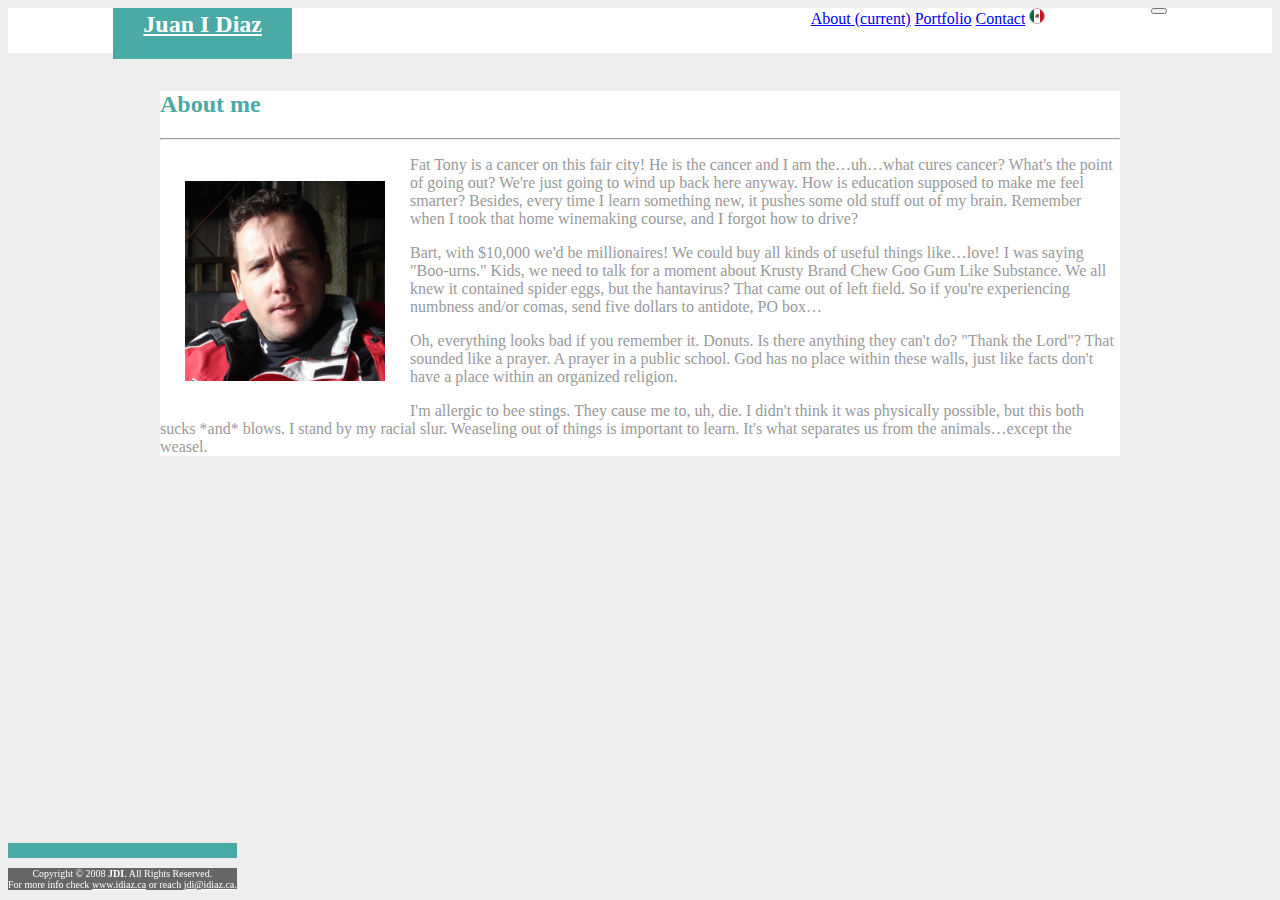
<file: index.html>
<!DOCTYPE html>
<html lang="en-us">

<head>
    <meta charset="UTF-8">
    <title>Juan I Diaz</title>

    <!-- Add iDiaz favicon -->
    <link rel="icon" href="./static/idiaz_white-favicon.png">

    <!-- Link Bootstrap CSS -->
    <link rel="stylesheet" href="https://stackpath.bootstrapcdn.com/bootstrap/4.1.3/css/bootstrap.min.css" integrity="sha384-MCw98/SFnGE8fJT3GXwEOngsV7Zt27NXFoaoApmYm81iuXoPkFOJwJ8ERdknLPMO"
        crossorigin="anonymous">
    <!-- Link Bootstrap JS, Popper.js, and jQuery -->
    <script src="https://code.jquery.com/jquery-3.3.1.slim.min.js" integrity="sha384-q8i/X+965DzO0rT7abK41JStQIAqVgRVzpbzo5smXKp4YfRvH+8abtTE1Pi6jizo"
        crossorigin="anonymous"></script>
    <script src="https://cdnjs.cloudflare.com/ajax/libs/popper.js/1.14.3/umd/popper.min.js" integrity="sha384-ZMP7rVo3mIykV+2+9J3UJ46jBk0WLaUAdn689aCwoqbBJiSnjAK/l8WvCWPIPm49"
        crossorigin="anonymous"></script>
    <script src="https://stackpath.bootstrapcdn.com/bootstrap/4.1.3/js/bootstrap.min.js" integrity="sha384-ChfqqxuZUCnJSK3+MXmPNIyE6ZbWh2IMqE241rYiqJxyMiZ6OW/JmZQ5stwEULTy"
        crossorigin="anonymous"></script>

    <!-- Linking my own CSS -->
    <link rel="stylesheet" type="text/css" href="./assets/css/style.css">
</head>

<body>


    <!-- Navbar sticky to the top -->
    <!--    adding "py-0" py-0 to remove vertical padding from the entire navbar -->
    <nav class="navbar navbar-expand-lg navbar-light bg-light py-0" style="height: 45px;">
        <a class="navbar-brand" id="navbarname" href="index.html">Juan I Diaz</a>
        <button class="navbar-toggler" type="button" data-toggle="collapse" data-target="#navbarNavAltMarkup"
            aria-controls="navbarNavAltMarkup" aria-expanded="true" aria-label="Toggle navigation" style="float: right; margin-right: 8.333%;">
            <span class="navbar-toggler-icon"></span>
        </button>
        <div class="collapse navbar-collapse justify-content-end" id="navbarNavAltMarkup">
            <div class="navbar-nav" style="float: right; margin-right: 8.333%;">
                <a class="nav-item nav-link active" href="index.html">About <span class="sr-only">(current)</span></a>
                <a class="nav-item nav-link" href="portfolio.html">Portfolio</a>
                <a class="nav-item nav-link" href="contact.html">Contact</a>
                <a class="nav-item nav-link" href="index_mx.html"><img src="assets/images/mx.png" title="Ver en español"></a>
            </div>
        </div>
    </nav>

    <br>

    <!-- Main content area -->
    <div class="container">
        <div class="row">
            <div class="col-sm-1"></div>

            <div class="col-sm-10" id="maincontent">
                <div class="card-body">
                    <h2 class="card-title" id="maincontentTitle">About me</h2>
                    <hr>

                    <p class="card-text">

                        <img id="bio-image" src="./assets/images/Nacho02.jpg" alt="Head Shot">
                        <p>Fat Tony is a cancer on this fair city! He is the cancer and I am the…uh…what cures cancer?
                            What's the point of going out? We're just going to wind up back here anyway. How is
                            education supposed to make me feel smarter? Besides, every time I learn something new, it
                            pushes some old stuff out of my brain. Remember when I took that home winemaking course,
                            and I forgot how to drive?</p>

                        <p>Bart, with $10,000 we'd be millionaires! We could buy all kinds of useful things like…love!
                            I was saying "Boo-urns." Kids, we need to talk for a moment about Krusty Brand Chew Goo Gum
                            Like Substance. We all knew it contained spider eggs, but the hantavirus? That came out of
                            left field. So if you're experiencing numbness and/or comas, send five dollars to antidote,
                            PO box…</p>

                        <p>Oh, everything looks bad if you remember it. Donuts. Is there anything they can't do? "Thank
                            the Lord"? That sounded like a prayer. A prayer in a public school. God has no place within
                            these walls, just like facts don't have a place within an organized religion.</p>

                        <p>I'm allergic to bee stings. They cause me to, uh, die. I didn't think it was physically
                            possible, but this both sucks *and* blows. I stand by my racial slur. Weaseling out of
                            things is important to learn. It's what separates us from the animals…except the weasel.</p>
                    </p>
                </div>
            </div>

            <div class="col-sm-1"></div>

        </div>
    </div>

    <br>
    <br>
    <br>
    <br>

    <!-- Footer sticky to the bottom -->
    <div class="container" id="footerNav">
        <div class="row">
            <div class="col-sm-12" id="footerLine"></div>
        </div>

        <div class="row">
            <div class="col-sm-12" id="footer">
                <p>Copyright © 2008 <strong>JDI</strong>. All Rights Reserved.<br>
                    For more info check <a href="http://www.idiaz.ca" style="color: white;" target="_none">www.idiaz.ca</a>
                    or reach <a href="mailto:jdi@idiaz.ca" style="color: white;">jdi@idiaz.ca.</a></p>
            </div>
        </div>
    </div>
    </div>

</body>

</html>
</file>
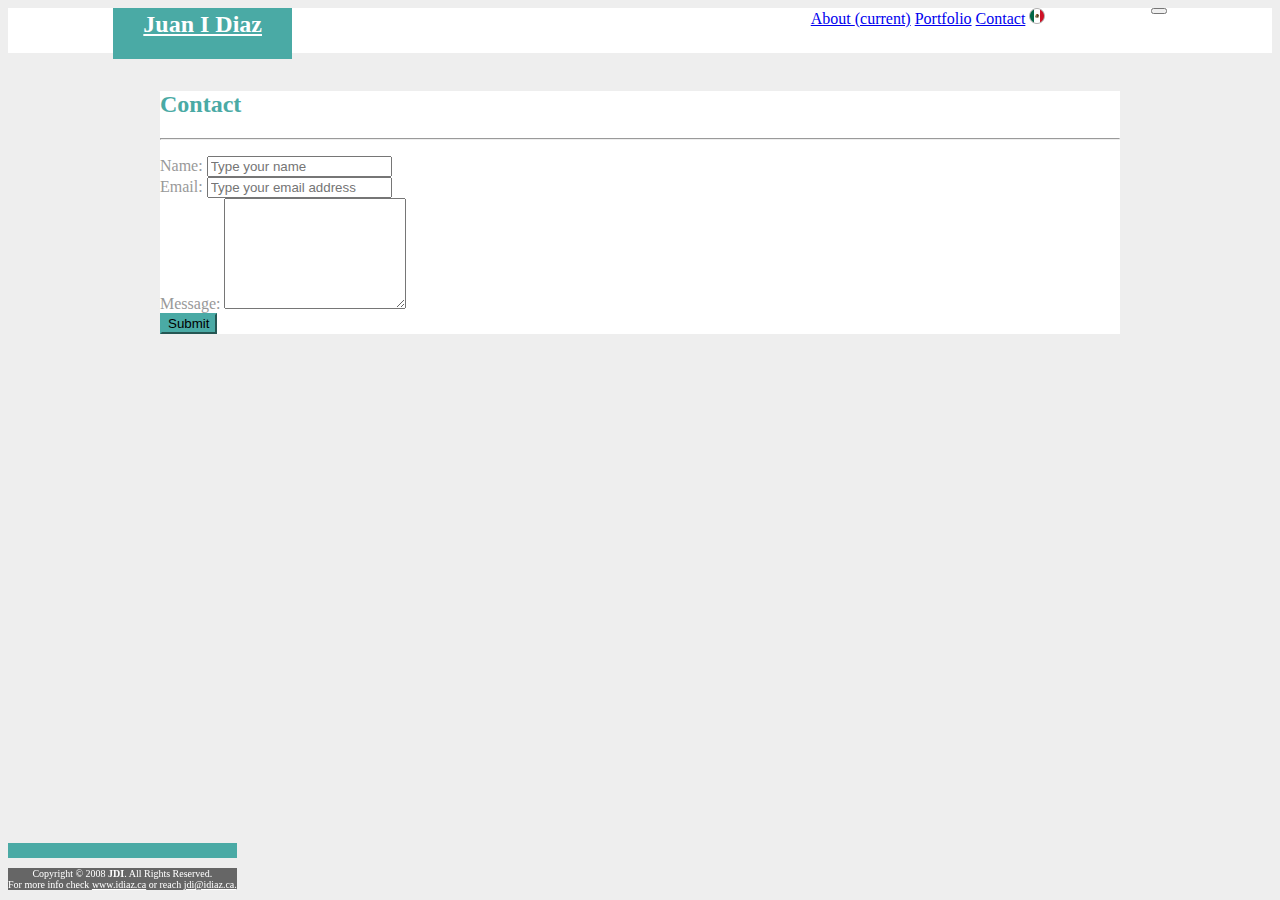
<file: contact.html>
<!DOCTYPE html>
<html lang="en-us">

<head>
    <meta charset="UTF-8">
    <title>Juan I Diaz</title>

    <!-- Add iDiaz favicon -->
    <link rel="icon" href="./static/idiaz_white-favicon.png">

    <!-- Link Bootstrap CSS -->
    <link rel="stylesheet" href="https://stackpath.bootstrapcdn.com/bootstrap/4.1.3/css/bootstrap.min.css" integrity="sha384-MCw98/SFnGE8fJT3GXwEOngsV7Zt27NXFoaoApmYm81iuXoPkFOJwJ8ERdknLPMO"
        crossorigin="anonymous">
    <!-- Link Bootstrap JS, Popper.js, and jQuery -->
    <script src="https://code.jquery.com/jquery-3.3.1.slim.min.js" integrity="sha384-q8i/X+965DzO0rT7abK41JStQIAqVgRVzpbzo5smXKp4YfRvH+8abtTE1Pi6jizo"
        crossorigin="anonymous"></script>
    <script src="https://cdnjs.cloudflare.com/ajax/libs/popper.js/1.14.3/umd/popper.min.js" integrity="sha384-ZMP7rVo3mIykV+2+9J3UJ46jBk0WLaUAdn689aCwoqbBJiSnjAK/l8WvCWPIPm49"
        crossorigin="anonymous"></script>
    <script src="https://stackpath.bootstrapcdn.com/bootstrap/4.1.3/js/bootstrap.min.js" integrity="sha384-ChfqqxuZUCnJSK3+MXmPNIyE6ZbWh2IMqE241rYiqJxyMiZ6OW/JmZQ5stwEULTy"
        crossorigin="anonymous"></script>

    <!-- Linking my own CSS -->
    <link rel="stylesheet" type="text/css" href="./assets/css/style.css">
</head>

<body>


    <!-- Navbar sticky to the top -->
    <!--    adding "py-0" py-0 to remove vertical padding from the entire navbar -->
    <nav class="navbar navbar-expand-lg navbar-light bg-light py-0" style="height: 45px;">
        <a class="navbar-brand" id="navbarname" href="index.html">Juan I Diaz</a>
        <button class="navbar-toggler" type="button" data-toggle="collapse" data-target="#navbarNavAltMarkup"
            aria-controls="navbarNavAltMarkup" aria-expanded="true" aria-label="Toggle navigation" style="float: right; margin-right: 8.333%;">
            <span class="navbar-toggler-icon"></span>
        </button>
        <div class="collapse navbar-collapse justify-content-end" id="navbarNavAltMarkup">
            <div class="navbar-nav" style="float: right; margin-right: 8.333%;">
                <a class="nav-item nav-link active" href="index.html">About <span class="sr-only">(current)</span></a>
                <a class="nav-item nav-link" href="portfolio.html">Portfolio</a>
                <a class="nav-item nav-link" href="contact.html">Contact</a>
                <a class="nav-item nav-link" href="contact_mx.html"><img src="assets/images/mx.png" title="Ver en español"></a>
            </div>
        </div>
    </nav>

    <br>

    <!-- Main content area -->
    <div class="container">
        <div class="row">
            <div class="col-sm-1"></div>

            <div class="col-sm-10" id="maincontent">
                <div class="card-body">
                    <h2 class="card-title" id="maincontentTitle">Contact</h2>
                    <hr>

                    <p class="card-text">
                        <form>
                            <div class="form-group">
                                <div class="form-group">
                                    <label for="formGroupExampleInput">Name:</label>
                                    <input type="text" class="form-control" id="formGroupExampleInput" placeholder="Type your name">
                                </div>
                                <div class="form-group">
                                    <label for="exampleInputEmail1">Email:</label>
                                    <input type="email" class="form-control" id="exampleInputEmail1" aria-describedby="emailHelp"
                                        placeholder="Type your email address">
                                </div>
                                <div class="form-group">
                                    <label for="exampleFormControlTextarea1">Message:</label>
                                    <textarea class="form-control" id="exampleFormControlTextarea1" rows="7"></textarea>
                                </div>
                                <button type="submit" class="btn btn-secondary" id="submitbutton">Submit</button>
                        </form>
                    </p>
                </div>
            </div>

            <div class="col-sm-1"></div>

        </div>
    </div>



    <!-- Footer sticky to the bottom -->
    <div class="container" id="footerNav">
        <div class="row">
            <div class="col-sm-12" id="footerLine"></div>
        </div>

        <div class="row">
            <div class="col-sm-12" id="footer">
                <p>Copyright © 2008 <strong>JDI</strong>. All Rights Reserved.<br>
                    For more info check <a href="http://www.idiaz.ca" style="color: white;" target="_none">www.idiaz.ca</a>
                    or reach <a href="mailto:jdi@idiaz.ca" style="color: white;">jdi@idiaz.ca.</a></p>
            </div>
        </div>
    </div>
    </div>

</body>

</html>
</file>
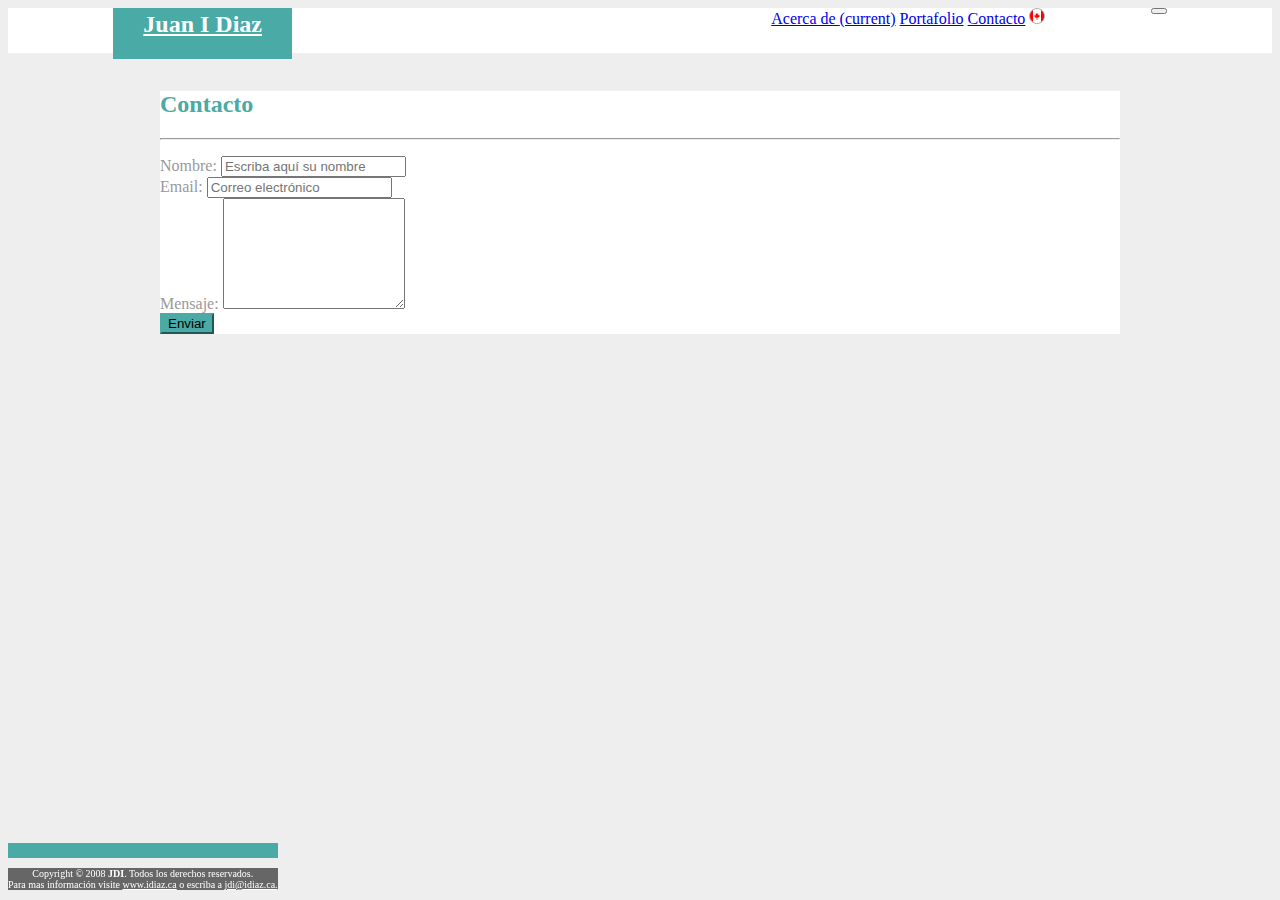
<file: contact_mx.html>
<!DOCTYPE html>
<html lang="sp-mx">

<head>
    <meta charset="UTF-8">
    <title>El sitio de Juan</title>

    <!-- Add iDiaz favicon -->
    <link rel="icon" href="./static/idiaz_white-favicon.png">

    <!-- Link Bootstrap CSS -->
    <link rel="stylesheet" href="https://stackpath.bootstrapcdn.com/bootstrap/4.1.3/css/bootstrap.min.css" integrity="sha384-MCw98/SFnGE8fJT3GXwEOngsV7Zt27NXFoaoApmYm81iuXoPkFOJwJ8ERdknLPMO"
        crossorigin="anonymous">
    <!-- Link Bootstrap JS, Popper.js, and jQuery -->
    <script src="https://code.jquery.com/jquery-3.3.1.slim.min.js" integrity="sha384-q8i/X+965DzO0rT7abK41JStQIAqVgRVzpbzo5smXKp4YfRvH+8abtTE1Pi6jizo"
        crossorigin="anonymous"></script>
    <script src="https://cdnjs.cloudflare.com/ajax/libs/popper.js/1.14.3/umd/popper.min.js" integrity="sha384-ZMP7rVo3mIykV+2+9J3UJ46jBk0WLaUAdn689aCwoqbBJiSnjAK/l8WvCWPIPm49"
        crossorigin="anonymous"></script>
    <script src="https://stackpath.bootstrapcdn.com/bootstrap/4.1.3/js/bootstrap.min.js" integrity="sha384-ChfqqxuZUCnJSK3+MXmPNIyE6ZbWh2IMqE241rYiqJxyMiZ6OW/JmZQ5stwEULTy"
        crossorigin="anonymous"></script>

    <!-- Linking my own CSS -->
    <link rel="stylesheet" type="text/css" href="./assets/css/style.css">
</head>

<body>


    <!-- Navbar sticky to the top -->
    <!--    adding "py-0" py-0 to remove vertical padding from the entire navbar -->
    <nav class="navbar navbar-expand-lg navbar-light bg-light py-0" style="height: 45px;">
        <a class="navbar-brand" id="navbarname" href="index.html">Juan I Diaz</a>
        <button class="navbar-toggler" type="button" data-toggle="collapse" data-target="#navbarNavAltMarkup"
            aria-controls="navbarNavAltMarkup" aria-expanded="true" aria-label="Toggle navigation" style="float: right; margin-right: 8.333%;">
            <span class="navbar-toggler-icon"></span>
        </button>
        <div class="collapse navbar-collapse justify-content-end" id="navbarNavAltMarkup">
            <div class="navbar-nav" style="float: right; margin-right: 8.333%;">
                <a class="nav-item nav-link active" href="index_mx.html">Acerca de <span class="sr-only">(current)</span></a>
                <a class="nav-item nav-link" href="portfolio_mx.html">Portafolio</a>
                <a class="nav-item nav-link" href="contact_mx.html">Contacto</a>
                <a class="nav-item nav-link" href="contact.html"><img src="assets/images/ca.png" title="Read in English"></a>
            </div>
        </div>
    </nav>

    <br>

    <!-- Main content area -->
    <div class="container">
        <div class="row">
            <div class="col-sm-1"></div>

            <div class="col-sm-10" id="maincontent">
                <div class="card-body">
                    <h2 class="card-title" id="maincontentTitle">Contacto</h2>
                    <hr>

                    <p class="card-text">
                        <form>
                            <div class="form-group">
                                <div class="form-group">
                                    <label for="formGroupExampleInput">Nombre:</label>
                                    <input type="text" class="form-control" id="formGroupExampleInput" placeholder="Escriba aquí su nombre">
                                </div>
                                <div class="form-group">
                                    <label for="exampleInputEmail1">Email:</label>
                                    <input type="email" class="form-control" id="exampleInputEmail1" aria-describedby="emailHelp"
                                        placeholder="Correo electrónico">
                                </div>
                                <div class="form-group">
                                    <label for="exampleFormControlTextarea1">Mensaje:</label>
                                    <textarea class="form-control" id="exampleFormControlTextarea1" rows="7"></textarea>
                                </div>
                                <button type="submit" class="btn btn-secondary" id="submitbutton">Enviar</button>
                        </form>
                    </p>
                </div>
            </div>

            <div class="col-sm-1"></div>

        </div>
    </div>

    <!-- Footer sticky to the bottom -->
    <div class="container" id="footerNav">
        <div class="row">
            <div class="col-sm-12" id="footerLine"></div>
        </div>

        <div class="row">
            <div class="col-sm-12" id="footer">
                <p>Copyright © 2008 <strong>JDI</strong>. Todos los derechos reservados.<br>
                    Para mas información visite <a href="http://www.idiaz.ca" style="color: white;" target="_none">www.idiaz.ca</a>
                    o escriba a <a href="mailto:jdi@idiaz.ca" style="color: white;">jdi@idiaz.ca.</a></p>
            </div>
        </div>
    </div>
    </div>

</body>

</html>
</file>
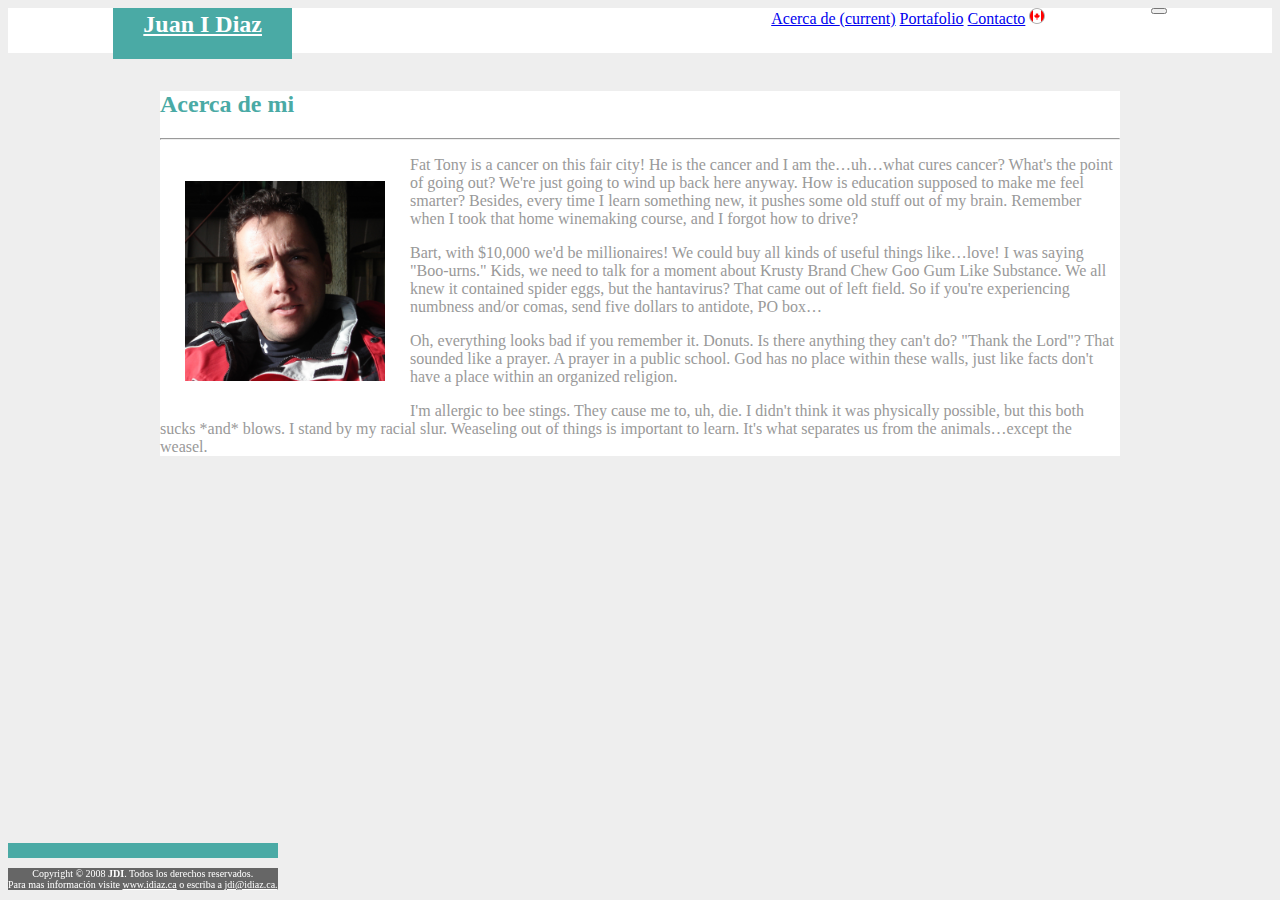
<file: index_mx.html>
<!DOCTYPE html>
<html lang="sp-mx">

<head>
    <meta charset="UTF-8">
    <title>El sitio de Juan</title>

    <!-- Add iDiaz favicon -->
    <link rel="icon" href="./static/idiaz_white-favicon.png">

    <!-- Link Bootstrap CSS -->
    <link rel="stylesheet" href="https://stackpath.bootstrapcdn.com/bootstrap/4.1.3/css/bootstrap.min.css" integrity="sha384-MCw98/SFnGE8fJT3GXwEOngsV7Zt27NXFoaoApmYm81iuXoPkFOJwJ8ERdknLPMO"
        crossorigin="anonymous">
    <!-- Link Bootstrap JS, Popper.js, and jQuery -->
    <script src="https://code.jquery.com/jquery-3.3.1.slim.min.js" integrity="sha384-q8i/X+965DzO0rT7abK41JStQIAqVgRVzpbzo5smXKp4YfRvH+8abtTE1Pi6jizo"
        crossorigin="anonymous"></script>
    <script src="https://cdnjs.cloudflare.com/ajax/libs/popper.js/1.14.3/umd/popper.min.js" integrity="sha384-ZMP7rVo3mIykV+2+9J3UJ46jBk0WLaUAdn689aCwoqbBJiSnjAK/l8WvCWPIPm49"
        crossorigin="anonymous"></script>
    <script src="https://stackpath.bootstrapcdn.com/bootstrap/4.1.3/js/bootstrap.min.js" integrity="sha384-ChfqqxuZUCnJSK3+MXmPNIyE6ZbWh2IMqE241rYiqJxyMiZ6OW/JmZQ5stwEULTy"
        crossorigin="anonymous"></script>

    <!-- Linking my own CSS -->
    <link rel="stylesheet" type="text/css" href="./assets/css/style.css">
</head>

<body>


    <!-- Navbar sticky to the top -->
    <!--    adding "py-0" py-0 to remove vertical padding from the entire navbar -->
    <nav class="navbar navbar-expand-lg navbar-light bg-light py-0" style="height: 45px;">
        <a class="navbar-brand" id="navbarname" href="index.html">Juan I Diaz</a>
        <button class="navbar-toggler" type="button" data-toggle="collapse" data-target="#navbarNavAltMarkup"
            aria-controls="navbarNavAltMarkup" aria-expanded="true" aria-label="Toggle navigation" style="float: right; margin-right: 8.333%;">
            <span class="navbar-toggler-icon"></span>
        </button>
        <div class="collapse navbar-collapse justify-content-end" id="navbarNavAltMarkup">
            <div class="navbar-nav" style="float: right; margin-right: 8.333%;">
                <a class="nav-item nav-link active" href="index_mx.html">Acerca de <span class="sr-only">(current)</span></a>
                <a class="nav-item nav-link" href="portfolio_mx.html">Portafolio</a>
                <a class="nav-item nav-link" href="contact_mx.html">Contacto</a>
                <a class="nav-item nav-link" href="index.html"><img src="assets/images/ca.png" title="Read in English"></a>
            </div>
    </nav>

    <br>

    <!-- Main content area -->
    <div class="container">
        <div class="row">
            <div class="col-sm-1"></div>

            <div class="col-sm-10" id="maincontent">
                <div class="card-body">
                    <h2 class="card-title" id="maincontentTitle">Acerca de mi</h2>
                    <hr>

                    <p class="card-text">

                        <img id="bio-image" src="./assets/images/Nacho02.jpg" alt="Head Shot">
                        <p>Fat Tony is a cancer on this fair city! He is the cancer and I am the…uh…what cures cancer?
                            What's the point of going out? We're just going to wind up back here anyway. How is
                            education supposed to make me feel smarter? Besides, every time I learn something new, it
                            pushes some old stuff out of my brain. Remember when I took that home winemaking course,
                            and I forgot how to drive?</p>

                        <p>Bart, with $10,000 we'd be millionaires! We could buy all kinds of useful things like…love!
                            I was saying "Boo-urns." Kids, we need to talk for a moment about Krusty Brand Chew Goo Gum
                            Like Substance. We all knew it contained spider eggs, but the hantavirus? That came out of
                            left field. So if you're experiencing numbness and/or comas, send five dollars to antidote,
                            PO box…</p>

                        <p>Oh, everything looks bad if you remember it. Donuts. Is there anything they can't do? "Thank
                            the Lord"? That sounded like a prayer. A prayer in a public school. God has no place within
                            these walls, just like facts don't have a place within an organized religion.</p>

                        <p>I'm allergic to bee stings. They cause me to, uh, die. I didn't think it was physically
                            possible, but this both sucks *and* blows. I stand by my racial slur. Weaseling out of
                            things is important to learn. It's what separates us from the animals…except the weasel.</p>
                    </p>
                </div>
            </div>

            <div class="col-sm-1"></div>

        </div>
    </div>

    <!-- Footer sticky to the bottom -->
    <div class="container" id="footerNav">
        <div class="row">
            <div class="col-sm-12" id="footerLine"></div>
        </div>

        <div class="row">
            <div class="col-sm-12" id="footer">
                <p>Copyright © 2008 <strong>JDI</strong>. Todos los derechos reservados.<br>
                    Para mas información visite <a href="http://www.idiaz.ca" style="color: white;" target="_none">www.idiaz.ca</a>
                    o escriba a <a href="mailto:jdi@idiaz.ca" style="color: white;">jdi@idiaz.ca.</a></p>
            </div>
        </div>
    </div>
    </div>

</body>

</html>
</file>
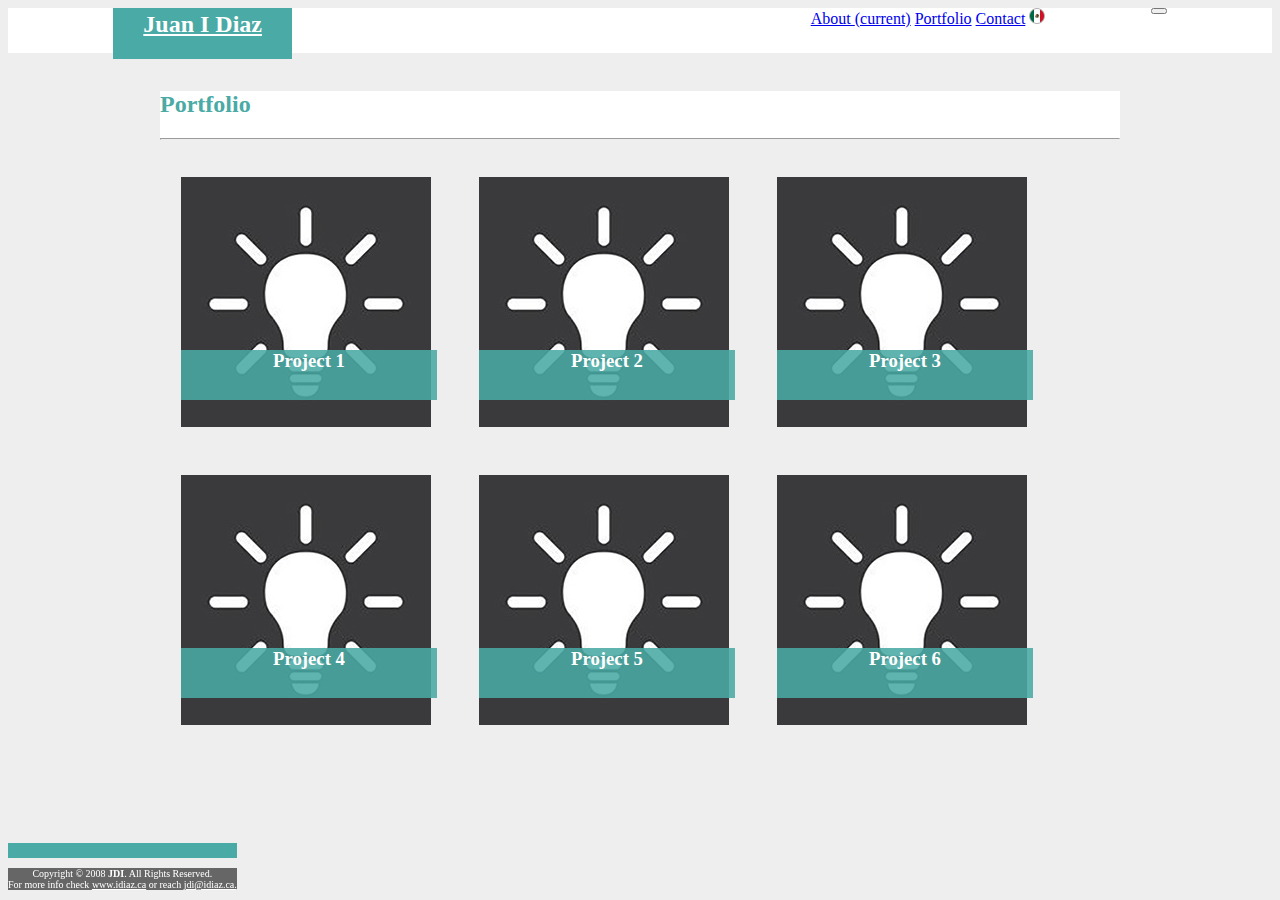
<file: portfolio.html>
<!DOCTYPE html>
<html lang="en-us">

<head>
    <meta charset="UTF-8">
    <title>Juan I Diaz</title>

    <!-- Add iDiaz favicon -->
    <link rel="icon" href="./static/idiaz_white-favicon.png">

    <!-- Link Bootstrap CSS -->
    <link rel="stylesheet" href="https://stackpath.bootstrapcdn.com/bootstrap/4.1.3/css/bootstrap.min.css" integrity="sha384-MCw98/SFnGE8fJT3GXwEOngsV7Zt27NXFoaoApmYm81iuXoPkFOJwJ8ERdknLPMO"
        crossorigin="anonymous">
    <!-- Link Bootstrap JS, Popper.js, and jQuery -->
    <script src="https://code.jquery.com/jquery-3.3.1.slim.min.js" integrity="sha384-q8i/X+965DzO0rT7abK41JStQIAqVgRVzpbzo5smXKp4YfRvH+8abtTE1Pi6jizo"
        crossorigin="anonymous"></script>
    <script src="https://cdnjs.cloudflare.com/ajax/libs/popper.js/1.14.3/umd/popper.min.js" integrity="sha384-ZMP7rVo3mIykV+2+9J3UJ46jBk0WLaUAdn689aCwoqbBJiSnjAK/l8WvCWPIPm49"
        crossorigin="anonymous"></script>
    <script src="https://stackpath.bootstrapcdn.com/bootstrap/4.1.3/js/bootstrap.min.js" integrity="sha384-ChfqqxuZUCnJSK3+MXmPNIyE6ZbWh2IMqE241rYiqJxyMiZ6OW/JmZQ5stwEULTy"
        crossorigin="anonymous"></script>

    <!-- Linking my own CSS -->
    <link rel="stylesheet" type="text/css" href="./assets/css/style.css">
</head>

<body>


    <!-- Navbar sticky to the top -->
    <!--    adding "py-0" py-0 to remove vertical padding from the entire navbar -->
    <nav class="navbar navbar-expand-lg navbar-light bg-light py-0" style="height: 45px;">
        <a class="navbar-brand" id="navbarname" href="index.html">Juan I Diaz</a>
        <button class="navbar-toggler" type="button" data-toggle="collapse" data-target="#navbarNavAltMarkup"
            aria-controls="navbarNavAltMarkup" aria-expanded="true" aria-label="Toggle navigation" style="float: right; margin-right: 8.333%;">
            <span class="navbar-toggler-icon"></span>
        </button>
        <div class="collapse navbar-collapse justify-content-end" id="navbarNavAltMarkup">
            <div class="navbar-nav" style="float: right; margin-right: 8.333%;">
                <a class="nav-item nav-link active" href="index.html">About <span class="sr-only">(current)</span></a>
                <a class="nav-item nav-link" href="portfolio.html">Portfolio</a>
                <a class="nav-item nav-link" href="contact.html">Contact</a>
                <a class="nav-item nav-link" href="portfolio_mx.html"><img src="assets/images/mx.png" title="Ver en español"></a>
            </div>
        </div>
    </nav>

    <br>

    <!-- Main content area -->
    <div class="container">
        <div class="row">
            <div class="col-sm-1"></div>

            <div class="col-sm-10" id="maincontent">
                <div class="card-body justify-content-center">
                    <h2 class="card-title" id="maincontentTitle">Portfolio</h2>
                    <hr>

                    <p class="card-text">

                        <div class="productImage">
                            <a href="#project1">
                                <img src="./assets/images/Product_250.jpg" alt="Product Image">
                            </a>
                            <div class="productName">
                                <h3>Project 1</h3>
                            </div>
                        </div>

                        <div class="productImage">
                            <a href="#project1">
                                <img src="./assets/images/Product_250.jpg" alt="Product Image">
                            </a>
                            <div class="productName">
                                <h3>Project 2</h3>
                            </div>
                        </div>

                        <div class="productImage">
                            <a href="#project1">
                                <img src="./assets/images/Product_250.jpg" alt="Product Image">
                            </a>
                            <div class="productName">
                                <h3>Project 3</h3>
                            </div>
                        </div>

                        <div class="productImage">
                            <a href="#project1">
                                <img src="./assets/images/Product_250.jpg" alt="Product Image">
                            </a>
                            <div class="productName">
                                <h3>Project 4</h3>
                            </div>
                        </div>

                        <div class="productImage">
                            <a href="#project1">
                                <img src="./assets/images/Product_250.jpg" alt="Product Image">
                            </a>
                            <div class="productName">
                                <h3>Project 5</h3>
                            </div>
                        </div>

                        <div class="productImage">
                            <a href="#project1">
                                <img src="./assets/images/Product_250.jpg" alt="Product Image">
                            </a>
                            <div class="productName">
                                <h3>Project 6</h3>
                            </div>
                        </div>

                    </p>
                </div>
            </div>

            <div class="col-sm-1"></div>

        </div>
    </div>



    <!-- Footer sticky to the bottom -->
    <div class="container" id="footerNav">
        <div class="row">
            <div class="col-sm-12" id="footerLine"></div>
        </div>

        <div class="row">
            <div class="col-sm-12" id="footer">
                <p>Copyright © 2008 <strong>JDI</strong>. All Rights Reserved.<br>
                    For more info check <a href="http://www.idiaz.ca" style="color: white;" target="_none">www.idiaz.ca</a>
                    or reach <a href="mailto:jdi@idiaz.ca" style="color: white;">jdi@idiaz.ca.</a></p>
            </div>
        </div>
    </div>
    </div>

</body>

</html>
</file>
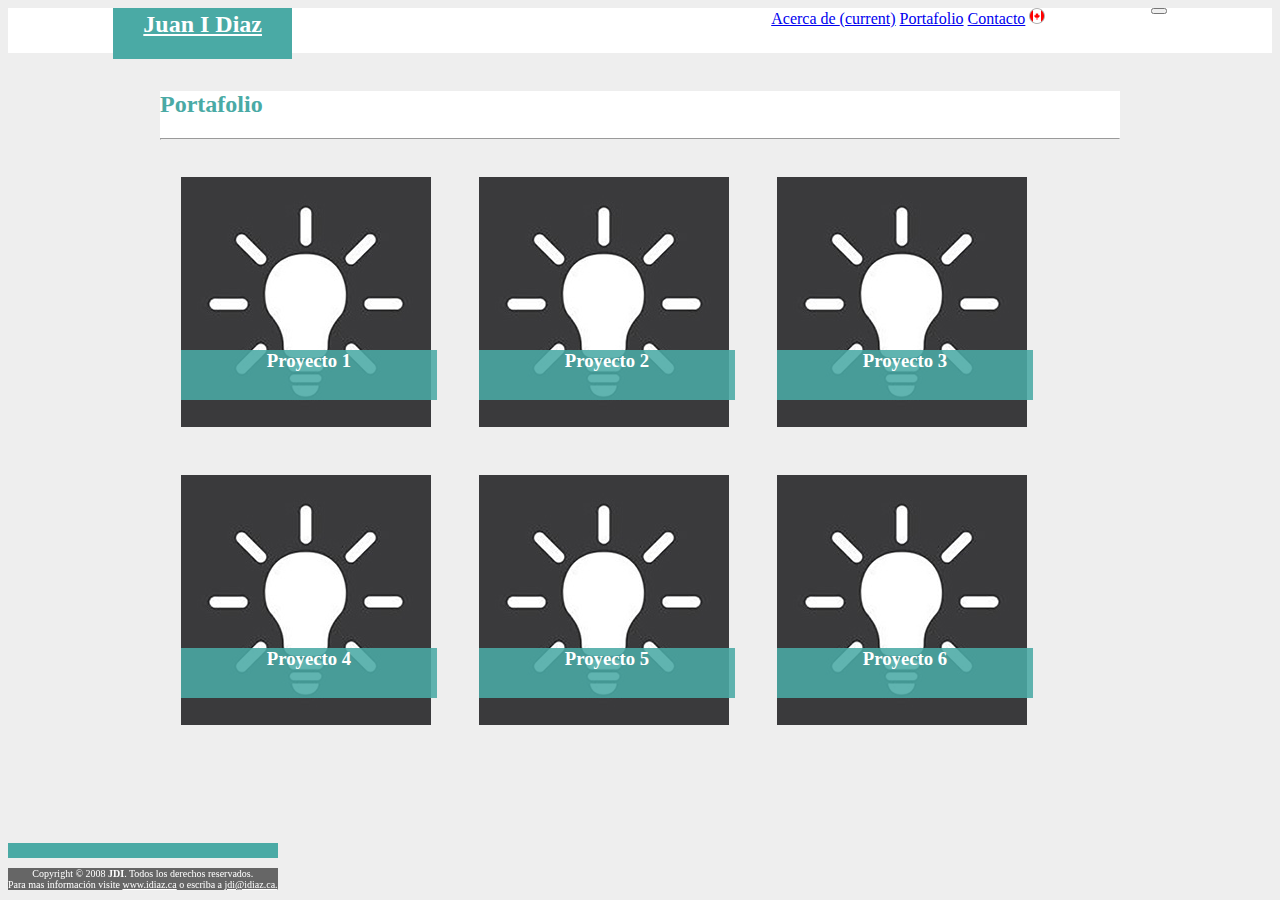
<file: portfolio_mx.html>
<!DOCTYPE html>
<html lang="sp-mx">

<head>
    <meta charset="UTF-8">
    <title>El sitio de Juan</title>

    <!-- Add iDiaz favicon -->
    <link rel="icon" href="./static/idiaz_white-favicon.png">

    <!-- Link Bootstrap CSS -->
    <link rel="stylesheet" href="https://stackpath.bootstrapcdn.com/bootstrap/4.1.3/css/bootstrap.min.css" integrity="sha384-MCw98/SFnGE8fJT3GXwEOngsV7Zt27NXFoaoApmYm81iuXoPkFOJwJ8ERdknLPMO"
        crossorigin="anonymous">
    <!-- Link Bootstrap JS, Popper.js, and jQuery -->
    <script src="https://code.jquery.com/jquery-3.3.1.slim.min.js" integrity="sha384-q8i/X+965DzO0rT7abK41JStQIAqVgRVzpbzo5smXKp4YfRvH+8abtTE1Pi6jizo"
        crossorigin="anonymous"></script>
    <script src="https://cdnjs.cloudflare.com/ajax/libs/popper.js/1.14.3/umd/popper.min.js" integrity="sha384-ZMP7rVo3mIykV+2+9J3UJ46jBk0WLaUAdn689aCwoqbBJiSnjAK/l8WvCWPIPm49"
        crossorigin="anonymous"></script>
    <script src="https://stackpath.bootstrapcdn.com/bootstrap/4.1.3/js/bootstrap.min.js" integrity="sha384-ChfqqxuZUCnJSK3+MXmPNIyE6ZbWh2IMqE241rYiqJxyMiZ6OW/JmZQ5stwEULTy"
        crossorigin="anonymous"></script>

    <!-- Linking my own CSS -->
    <link rel="stylesheet" type="text/css" href="./assets/css/style.css">
</head>

<body>


    <!-- Navbar sticky to the top -->
    <!--    adding "py-0" py-0 to remove vertical padding from the entire navbar -->
    <nav class="navbar navbar-expand-lg navbar-light bg-light py-0" style="height: 45px;">
        <a class="navbar-brand" id="navbarname" href="index.html">Juan I Diaz</a>
        <button class="navbar-toggler" type="button" data-toggle="collapse" data-target="#navbarNavAltMarkup"
            aria-controls="navbarNavAltMarkup" aria-expanded="true" aria-label="Toggle navigation" style="float: right; margin-right: 8.333%;">
            <span class="navbar-toggler-icon"></span>
        </button>
        <div class="collapse navbar-collapse justify-content-end" id="navbarNavAltMarkup">
            <div class="navbar-nav" style="float: right; margin-right: 8.333%;">
                <a class="nav-item nav-link active" href="index_mx.html">Acerca de <span class="sr-only">(current)</span></a>
                <a class="nav-item nav-link" href="portfolio_mx.html">Portafolio</a>
                <a class="nav-item nav-link" href="contact_mx.html">Contacto</a>
                <a class="nav-item nav-link" href="portfolio.html"><img src="assets/images/ca.png" title="Read in English"></a>
            </div>
        </div>
    </nav>

    <br>

    <!-- Main content area -->
    <div class="container">
        <div class="row">
            <div class="col-sm-1"></div>

            <div class="col-sm-10" id="maincontent">
                <div class="card-body justify-content-center">
                    <h2 class="card-title" id="maincontentTitle">Portafolio</h2>
                    <hr>

                    <p class="card-text">

                        <div class="productImage">
                            <a href="#project1">
                                <img src="./assets/images/Product_250.jpg" alt="Product Image">
                            </a>
                            <div class="productName">
                                <h3>Proyecto 1</h3>
                            </div>
                        </div>

                        <div class="productImage">
                            <a href="#project1">
                                <img src="./assets/images/Product_250.jpg" alt="Product Image">
                            </a>
                            <div class="productName">
                                <h3>Proyecto 2</h3>
                            </div>
                        </div>

                        <div class="productImage">
                            <a href="#project1">
                                <img src="./assets/images/Product_250.jpg" alt="Product Image">
                            </a>
                            <div class="productName">
                                <h3>Proyecto 3</h3>
                            </div>
                        </div>

                        <div class="productImage">
                            <a href="#project1">
                                <img src="./assets/images/Product_250.jpg" alt="Product Image">
                            </a>
                            <div class="productName">
                                <h3>Proyecto 4</h3>
                            </div>
                        </div>

                        <div class="productImage">
                            <a href="#project1">
                                <img src="./assets/images/Product_250.jpg" alt="Product Image">
                            </a>
                            <div class="productName">
                                <h3>Proyecto 5</h3>
                            </div>
                        </div>

                        <div class="productImage">
                            <a href="#project1">
                                <img src="./assets/images/Product_250.jpg" alt="Product Image">
                            </a>
                            <div class="productName">
                                <h3>Proyecto 6</h3>
                            </div>
                        </div>

                    </p>
                </div>
            </div>

            <div class="col-sm-1"></div>

        </div>
    </div>

    <!-- Footer sticky to the bottom -->
    <div class="container" id="footerNav">
        <div class="row">
            <div class="col-sm-12" id="footerLine"></div>
        </div>

        <div class="row">
            <div class="col-sm-12" id="footer">
                <p>Copyright © 2008 <strong>JDI</strong>. Todos los derechos reservados.<br>
                    Para mas información visite <a href="http://www.idiaz.ca" style="color: white;" target="_none">www.idiaz.ca</a>
                    o escriba a <a href="mailto:jdi@idiaz.ca" style="color: white;">jdi@idiaz.ca.</a></p>
            </div>
        </div>
    </div>
    </div>

</body>

</html>
</file>
<file: assets/css/style.css>
body {
	background-color: #eeeeee;
	color: #999999;
}

.bg-light{
    background-color: white !important;
	
}

#navbarname{
	background-color: #4aaaa5;
    color: white;
    float: left;
	height: 45px;
    padding: 3px 30px;
    font-weight: bold;
    font-size: 1.5em;
    margin-left: 8.333%;
}

#navcontent{
    width: 83.3333%;
    margin-left: 8.3333%;
    margin-right: 8.3333%;
}

#maincontent{
    background-color: white;
	width: 960px;
	margin: auto;
	text-align: left !important;
}

#maincontentTitle{
	color: #4aaaa5;
}

#bio-image {
	float: left;
	width: 200px;
	height: 200px;
	margin: 25px;
}

.productImage{
	border: 3px solid  #00000000;
	float: left;
	width: 256px;
	height: 256px;
	margin: 18px;
}

.productImage:hover{
	border: 3px solid  #4aaaa5;
}

 .productName{
	background-color: #4aaaa5e0;
	color: white;
	text-align: center;
	position: relative;
	width: 100%;;
	height: 50px;
	top: -100px;
	/* padding: 30px 0px; */
}

#submitbutton{
	background-color: #4aaaa5;
    border-color:#4aaaa5;
}




#footerNav{
	/* width: 100%; */
    /* right: 0; */
    /* left: 0; */
    /* margin-top: 20px; */
    position: fixed;
    bottom: 0;
    z-index: 1030;
    max-width: 100%;
}

#footerLine {
	background-color: #4aaaa5;
	height: 15px;
}

#footer{
    background-color: rgb(102, 102, 102);
    color: white;
	text-align: center;
	font-size: 10px;
}

/*
    ### Instructions

    1. (DONE) Create two new GitHub repositories and name them `Bootstrap-Portfolio` and `Responsive-Portfolio`.

    2. (DONE) Clone these repositories to your computer.

    ### Assignment One Instructions (Bootstrap)

    1. (DONE) Inside your `Bootstrap-Portfolio` repo, create `index.html`, `portfolio.html` and `contact.html`.

    2. Using Bootstrap, recreate your portfolio site with the following items:

    * A navbar

    * A responsive layout (remember the grid, rows and columns are your friends)

        * eg. On `xs` and `sm` screens, content should take up the entire screen. On `md` and larger screens, you should have some margins on the left and right side of the screen. Check out various sites on your mobile device versus your computer to see this in action!

    * Responsive images

    **BONUS**
    Using Bootstrap, make a sticky footer and use sub-rows and sub-columns on your portfolio site _(Hint: Check out the Bootstrap documentation)_

    3. Your Bootstrap solution should minimize use of media queries.

    4. Deploy your new Bootstrap-powered portfolio to GitHub Pages.
 */
</file>
